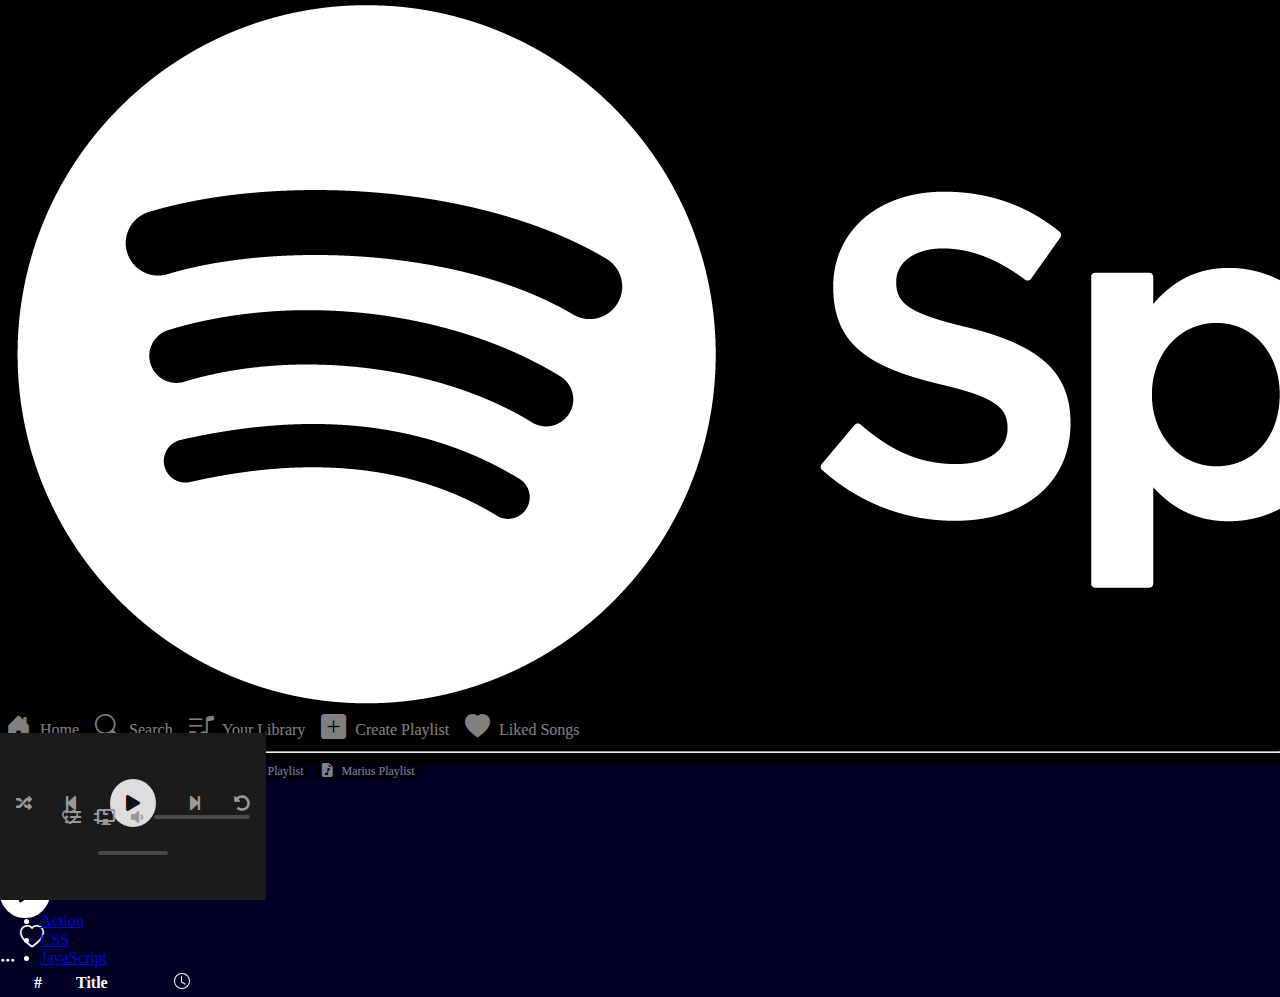
<file: album.html>
<!DOCTYPE html>
<html lang="en">


<head>
    <meta charset="UTF-8">
    <meta http-equiv="X-UA-Compatible" content="IE=edge">
    <meta name="viewport" content="width=device-width, initial-scale=1.0">
    <title>Spotify</title>
    <link rel="stylesheet" href="normalise.css">
    <link rel="stylesheet" href="https://cdn.jsdelivr.net/npm/bootstrap@4.6.2/dist/css/bootstrap.min.css"
        integrity="sha384-xOolHFLEh07PJGoPkLv1IbcEPTNtaed2xpHsD9ESMhqIYd0nLMwNLD69Npy4HI+N" crossorigin="anonymous">
    <link rel="stylesheet" href="https://cdn.jsdelivr.net/npm/bootstrap-icons@1.10.3/font/bootstrap-icons.css">
    <link rel="stylesheet" href="https://cdnjs.cloudflare.com/ajax/libs/font-awesome/5.15.4/css/all.min.css"
        integrity="sha512-1ycn6IcaQQ40/MKBW2W4Rhis/DbILU74C1vSrLJxCq57o941Ym01SwNsOMqvEBFlcgUa6xLiPY/NS5R+E6ztJQ=="
        crossorigin="anonymous" referrerpolicy="no-referrer" />
    <link rel="shortcut icon" type="image/x-icon" href="./assets/spotify1.ico">
    <link rel="stylesheet" href="album.css">
</head>


<body>
    <div class="container-fluid page-wrapper">
        <div class="row">
            <div class="col-2 d-block side-bar row">



                        <div class="container-fluid d-block side-bar">
                            <img class="logo col-10 mt-4 my-3" src="/assets/Spotify_Logo.png" alt="">
                    
                  

                            <div>
                                <button onclick="location.href='index.html'" type="button" class="my-2 side-bar-text d-block align-items-center">
                                    <i class="bi bi-house-door-fill"></i>
                                    Home
                                </button>
                                <button class="my-2 side-bar-text side-bar-search d-block" onclick="searchBarVisible()">
                                    <i class="bi bi-search"></i>
                                    Search
                                </button>
                                <button class="my-2 side-bar-text d-block">
                                    <i class="bi bi-music-note-list"></i>
                                    Your Library
                                </button>
                                <button class="my-2 side-bar-text d-block">
                                    <i class="bi bi-plus-square-fill"></i>
                                    Create Playlist
                                </button>
                                <button class="my-2 side-bar-text d-block">
                                    <i class="bi bi-heart-fill"></i>
                                    Liked Songs
                                </button>

                                <hr>
                                <button class="my-2 side-bar-text d-block align-items-center playlist">
                                    <i class="bi bi-file-earmark-music-fill"></i>
                                    Fara's Playlist
                                </button>
                                <button class="my-2 side-bar-text d-block align-items-center playlist">
                                    <i class="bi bi-file-earmark-music-fill"></i>
                                    Ben's Playlist
                                </button>
                                <button class="my-2 side-bar-text d-block align-items-center playlist">
                                    <i class="bi bi-file-earmark-music-fill"></i>
                                    Sam's Playlist
                                </button>
                                <button class="my-2 side-bar-text d-block align-items-center playlist">
                                    <i class="bi bi-file-earmark-music-fill"></i>
                                    Marius Playlist
                                </button>
                            </div>
                    </div>





            </div>


             <div class="container col-10" id="container">
                <div class="col-12 d-flex top-bar justify-content-between align-items-center mt-2 mb-3" id="header">
                    <div class="topbar-btn-col row d-flex justify-content-between">
                        <div class="col-1 d-flex align-items-center arrow-bg">
                            <i class="bi bi-chevron-left arrow" onclick="loadSections()"></i>
                        </div>
                        <div class="col-1 d-flex align-items-center arrow-bg">
                            <i class="bi bi-chevron-right arrow" onclick="loadSections()"></i>
                        </div>
                        <div class="search-bar row col ml-4">
                            <div class="input-group flex-nowrap d-none" id="input">
                                <!-- <div class="input-group-prepend">
                                    <span class="input-group-text" id="addon-wrapping">
                                        <i class="bi bi-search"></i>
                                    </span>
                                </div> -->
                                <input type="text" id="search-input" class="form-control rounded-pill"
                                    placeholder="What do you want to listen to?" aria-label="Username"
                                    aria-describedby="addon-wrapping">
                            </div>
                        </div>
                    </div>
                    <div class="topbar-user row ">
                        <div class="dropdown">
                            <button class="btn dropdown-toggle rounded-pill text-white" id="button" type="button"
                                data-toggle="dropdown"> <img class="user-img px-1 mr-2 ml-n2" src="/assets/avatar.png"
                                    alt=""><span class="text-white mml-2">John Doe</span>
                                <span class="caret"></span></button>
                            <ul class="dropdown-menu bg-dark ">
                                <li><a class="text-white" href="#">Action</a></li>
                                <li><a class="text-white" href="#">CSS</a></li>
                                <li><a class="text-white" href="#">JavaScript</a></li>
                            </ul>
                        </div>
                    </div>
                </div>



        

                <div class="jumbotron jumbotron-fluid w-100 h-75">
                    <div id="spotifyAlbumDetails" class="ml-3" >
                     
                    </div>


                    <div class="d-flex align-items-center">
                        <div class="ml-3">
                            <i   class="bi bi-play-circle-fill text-success play-btn-2 mr-3"
                      id="playPause"
                      onclick="playPauseBtn(event)"></i>
                        </div>
                        <div>
                            <i class="bi bi-heart mx-2"></i>
                        </div>
                        <div>
                            <i class="bi bi-three-dots mx-2"></i>
                       </div>
                    </div>




                    <div class="container-fluid d-block w-100">
                            <div class="row">
                              
                                    <table class="table album_item table-borderless ">
                                        <thead>
                                            <th class="">#</th>
                                            <th class="col-11" id="title-head">Title</th>
                                            <th ><svg xmlns="http://www.w3.org/2000/svg" width="16" height="16" fill="currentColor" class="bi bi-clock" viewBox="0 0 16 16">
                                                <path d="M8 3.5a.5.5 0 0 0-1 0V9a.5.5 0 0 0 .252.434l3.5 2a.5.5 0 0 0 .496-.868L8 8.71V3.5z"/>
                                                <path d="M8 16A8 8 0 1 0 8 0a8 8 0 0 0 0 16zm7-8A7 7 0 1 1 1 8a7 7 0 0 1 14 0z"/>
                                              </svg></th>
                                        </thead>
                                        <tbody id="spotifyTracks">
                                        
                                        </tbody>
                                    </table>
                               
                            </div>
                    </div>
                </div>

            


                 

                

            </div>
        </div>
    </div>

    <div class="col-12 music-player">
        <div id="musicPlayer" class="song-bar">
            <div class="song-infos">
                <div id="album-art">
           
                </div>
                <div class="song-description">
                    <p id="album-title" class="title">
                       
                    </p>
                    <p id="album-artist" class="artist">
                    

                    </p>
                </div>
            </div>
            <div class="icons">
                <i class="far fa-heart"></i>
                <i class="fas fa-compress"></i>
            </div>
        </div>
        <div class="progress-controller">
            <div class="control-buttons mt-4">
                <i class="fas fa-random"></i>
                <i class="fas fa-step-backward" onclick ="onClickPrev()"></i>
                <i id="play-pause-btn" onclick = "onPlayPause(event)" class="play-pause fas fa-play"></i>
                <i class="fas fa-step-forward" onclick ="onClickNext()"></i>
                <i class="fas fa-undo-alt"></i>
            </div>
            <div class="progress-container mt-n4">
                <span id="time-over">
                 
                </span>
                <div class="progress-bar">
                    <div class="progress"></div>
                </div>
                <span id="time-remaining">
                 
                </span>
            </div>
        </div>
        <div class="other-features">
            <i class="fas fa-list-ul"></i>
            <i class="fas fa-desktop"></i>
            <div class="volume-bar">
                <i class="fas fa-volume-down"></i>
                <div class="progress-bar">
                    <div class="progress"></div>
                </div>
            </div>
        </div>
    </div>



    <script src="https://cdn.jsdelivr.net/npm/jquery@3.5.1/dist/jquery.slim.min.js"
        integrity="sha384-DfXdz2htPH0lsSSs5nCTpuj/zy4C+OGpamoFVy38MVBnE+IbbVYUew+OrCXaRkfj"
        crossorigin="anonymous"></script>
    <script src="https://cdn.jsdelivr.net/npm/bootstrap@4.6.2/dist/js/bootstrap.bundle.min.js"
        integrity="sha384-Fy6S3B9q64WdZWQUiU+q4/2Lc9npb8tCaSX9FK7E8HnRr0Jz8D6OP9dO5Vg3Q9ct"
        crossorigin="anonymous"></script>
    <script src="album.js"></script>
</body>


</html>
</file>
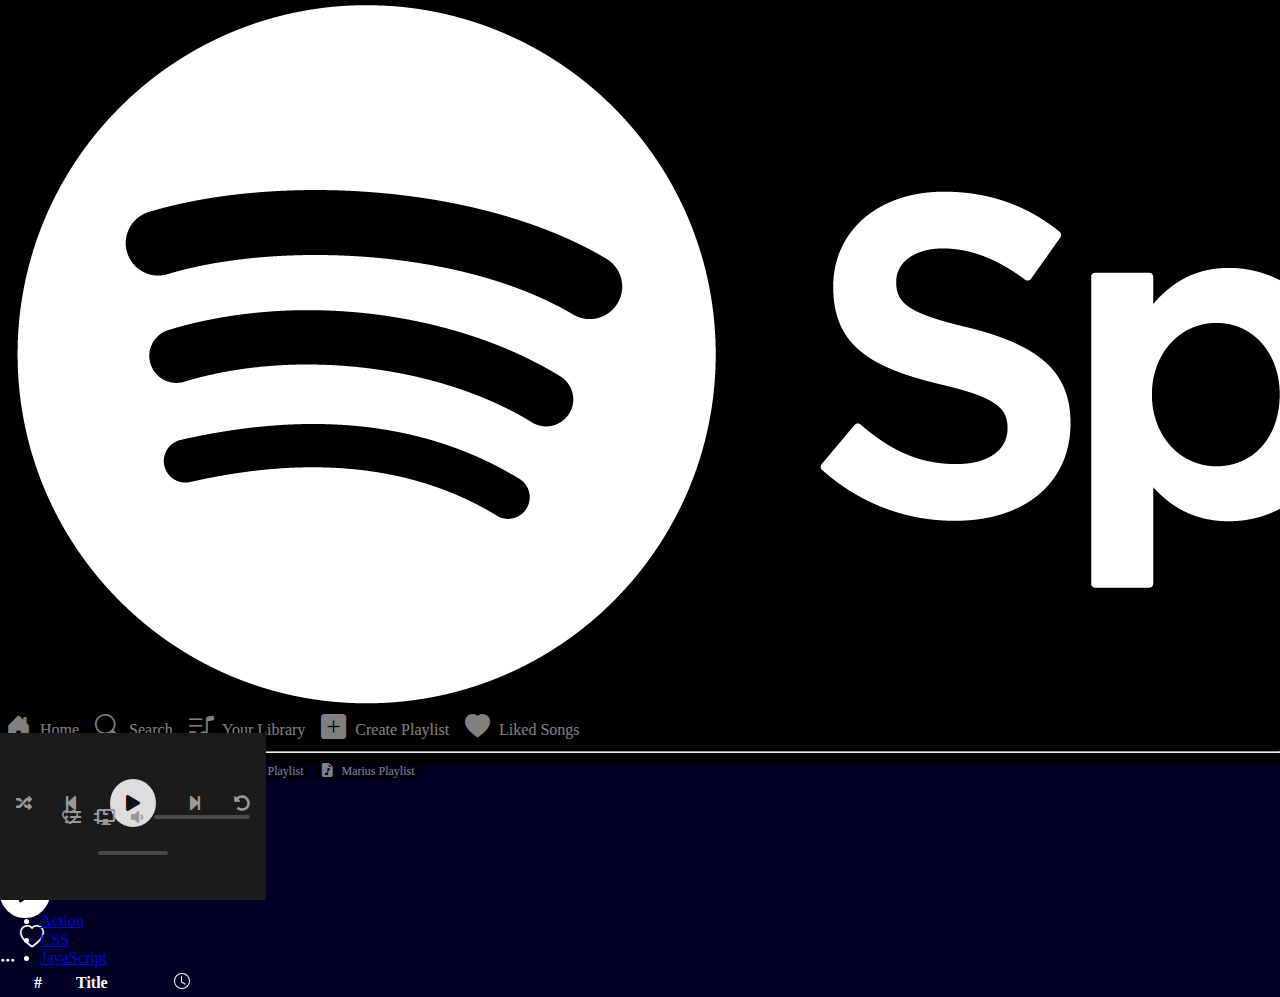
<file: album/album.html>
<!DOCTYPE html>
<html lang="en">


<head>
    <meta charset="UTF-8">
    <meta http-equiv="X-UA-Compatible" content="IE=edge">
    <meta name="viewport" content="width=device-width, initial-scale=1.0">
    <title>Spotify</title>
    <link rel="stylesheet" href="../normalise.css">
    <link rel="stylesheet" href="https://cdn.jsdelivr.net/npm/bootstrap@4.6.2/dist/css/bootstrap.min.css"
        integrity="sha384-xOolHFLEh07PJGoPkLv1IbcEPTNtaed2xpHsD9ESMhqIYd0nLMwNLD69Npy4HI+N" crossorigin="anonymous">
    <link rel="stylesheet" href="https://cdn.jsdelivr.net/npm/bootstrap-icons@1.10.3/font/bootstrap-icons.css">
    <link rel="stylesheet" href="https://cdnjs.cloudflare.com/ajax/libs/font-awesome/5.15.4/css/all.min.css"
        integrity="sha512-1ycn6IcaQQ40/MKBW2W4Rhis/DbILU74C1vSrLJxCq57o941Ym01SwNsOMqvEBFlcgUa6xLiPY/NS5R+E6ztJQ=="
        crossorigin="anonymous" referrerpolicy="no-referrer" />
    <link rel="shortcut icon" type="image/x-icon" href="../assets/spotify1.ico">
    <link rel="stylesheet" href="./album.css">
</head>


<body>
    <div class="container-fluid page-wrapper">
        <div class="row">
            <div class="col-2 d-block side-bar row">



                        <div class="container-fluid d-block side-bar">
                            <img class="logo col-10 mt-4 my-3" src="../assets/Spotify_Logo.png" alt="">
                    
                  

                            <div>
                                <button onclick="location.href='../index.html'" type="button" class="my-2 side-bar-text d-block align-items-center">
                                    <i class="bi bi-house-door-fill"></i>
                                    Home
                                </button>
                                <button class="my-2 side-bar-text side-bar-search d-block" onclick="searchBarVisible()">
                                    <i class="bi bi-search"></i>
                                    Search
                                </button>
                                <button class="my-2 side-bar-text d-block">
                                    <i class="bi bi-music-note-list"></i>
                                    Your Library
                                </button>
                                <button class="my-2 side-bar-text d-block">
                                    <i class="bi bi-plus-square-fill"></i>
                                    Create Playlist
                                </button>
                                <button class="my-2 side-bar-text d-block">
                                    <i class="bi bi-heart-fill"></i>
                                    Liked Songs
                                </button>

                                <hr>
                                <button class="my-2 side-bar-text d-block align-items-center playlist">
                                    <i class="bi bi-file-earmark-music-fill"></i>
                                    Fara's Playlist
                                </button>
                                <button class="my-2 side-bar-text d-block align-items-center playlist">
                                    <i class="bi bi-file-earmark-music-fill"></i>
                                    Ben's Playlist
                                </button>
                                <button class="my-2 side-bar-text d-block align-items-center playlist">
                                    <i class="bi bi-file-earmark-music-fill"></i>
                                    Sam's Playlist
                                </button>
                                <button class="my-2 side-bar-text d-block align-items-center playlist">
                                    <i class="bi bi-file-earmark-music-fill"></i>
                                    Marius Playlist
                                </button>
                            </div>
                    </div>





            </div>


             <div class="container col-10" id="container">
                <div class="col-12 d-flex top-bar justify-content-between align-items-center mt-2 mb-3" id="header">
                    <div class="topbar-btn-col row d-flex justify-content-between">
                        <div class="col-1 d-flex align-items-center arrow-bg">
                            <i class="bi bi-chevron-left arrow" onclick="loadSections()"></i>
                        </div>
                        <div class="col-1 d-flex align-items-center arrow-bg">
                            <i class="bi bi-chevron-right arrow" onclick="loadSections()"></i>
                        </div>
                        <div class="search-bar row col ml-4">
                            <div class="input-group flex-nowrap d-none" id="input">
                                <!-- <div class="input-group-prepend">
                                    <span class="input-group-text" id="addon-wrapping">
                                        <i class="bi bi-search"></i>
                                    </span>
                                </div> -->
                                <input type="text" id="search-input" class="form-control rounded-pill"
                                    placeholder="What do you want to listen to?" aria-label="Username"
                                    aria-describedby="addon-wrapping">
                            </div>
                        </div>
                    </div>
                    <div class="topbar-user row ">
                        <div class="dropdown">
                            <button class="btn dropdown-toggle rounded-pill text-white" id="button" type="button"
                                data-toggle="dropdown"> <img class="user-img px-1 mr-2 ml-n2" src="../assets/avatar.png"
                                    alt=""><span class="text-white mml-2">John Doe</span>
                                <span class="caret"></span></button>
                            <ul class="dropdown-menu bg-dark ">
                                <li><a class="text-white" href="#">Action</a></li>
                                <li><a class="text-white" href="#">CSS</a></li>
                                <li><a class="text-white" href="#">JavaScript</a></li>
                            </ul>
                        </div>
                    </div>
                </div>



        

                <div class="jumbotron jumbotron-fluid w-100 h-75">
                    <div id="spotifyAlbumDetails" class="ml-3" >
                     
                    </div>


                    <div class="d-flex align-items-center">
                        <div class="ml-3">
                            <i   class="bi bi-play-circle-fill text-success play-btn-2 mr-3"
                      id="playPause"
                      onclick="playPauseBtn(event)"></i>
                        </div>
                        <div>
                            <i class="bi bi-heart mx-2"></i>
                        </div>
                        <div>
                            <i class="bi bi-three-dots mx-2"></i>
                       </div>
                    </div>




                    <div class="container-fluid d-block w-100">
                            <div class="row">
                              
                                    <table class="table album_item table-borderless ">
                                        <thead>
                                            <th class="">#</th>
                                            <th class="col-11" id="title-head">Title</th>
                                            <th ><svg xmlns="http://www.w3.org/2000/svg" width="16" height="16" fill="currentColor" class="bi bi-clock" viewBox="0 0 16 16">
                                                <path d="M8 3.5a.5.5 0 0 0-1 0V9a.5.5 0 0 0 .252.434l3.5 2a.5.5 0 0 0 .496-.868L8 8.71V3.5z"/>
                                                <path d="M8 16A8 8 0 1 0 8 0a8 8 0 0 0 0 16zm7-8A7 7 0 1 1 1 8a7 7 0 0 1 14 0z"/>
                                              </svg></th>
                                        </thead>
                                        <tbody id="spotifyTracks">
                                        
                                        </tbody>
                                    </table>
                               
                            </div>
                    </div>
                </div>

            


                 

                

            </div>
        </div>
    </div>

    <div class="col-12 music-player">
        <div id="musicPlayer" class="song-bar">
            <div class="song-infos">
                <div id="album-art">
           
                </div>
                <div class="song-description">
                    <p id="album-title" class="title">
                       
                    </p>
                    <p id="album-artist" class="artist">
                    

                    </p>
                </div>
            </div>
            <div class="icons">
                <i class="far fa-heart"></i>
                <i class="fas fa-compress"></i>
            </div>
        </div>
        <div class="progress-controller">
            <div class="control-buttons mt-4">
                <i class="fas fa-random"></i>
                <i class="fas fa-step-backward" onclick ="onClickPrev()"></i>
                <i id="play-pause-btn" onclick = "onPlayPause(event)" class="play-pause fas fa-play"></i>
                <i class="fas fa-step-forward" onclick ="onClickNext()"></i>
                <i class="fas fa-undo-alt"></i>
            </div>
            <div class="progress-container mt-n4">
                <span id="time-over">
                 
                </span>
                <div class="progress-bar">
                    <div class="progress"></div>
                </div>
                <span id="time-remaining">
                 
                </span>
            </div>
        </div>
        <div class="other-features">
            <i class="fas fa-list-ul"></i>
            <i class="fas fa-desktop"></i>
            <div class="volume-bar">
                <i class="fas fa-volume-down"></i>
                <div class="progress-bar">
                    <div class="progress"></div>
                </div>
            </div>
        </div>
    </div>



    <script src="https://cdn.jsdelivr.net/npm/jquery@3.5.1/dist/jquery.slim.min.js"
        integrity="sha384-DfXdz2htPH0lsSSs5nCTpuj/zy4C+OGpamoFVy38MVBnE+IbbVYUew+OrCXaRkfj"
        crossorigin="anonymous"></script>
    <script src="https://cdn.jsdelivr.net/npm/bootstrap@4.6.2/dist/js/bootstrap.bundle.min.js"
        integrity="sha384-Fy6S3B9q64WdZWQUiU+q4/2Lc9npb8tCaSX9FK7E8HnRr0Jz8D6OP9dO5Vg3Q9ct"
        crossorigin="anonymous"></script>
    <script src="./album.js"></script>
</body>


</html>
</file>
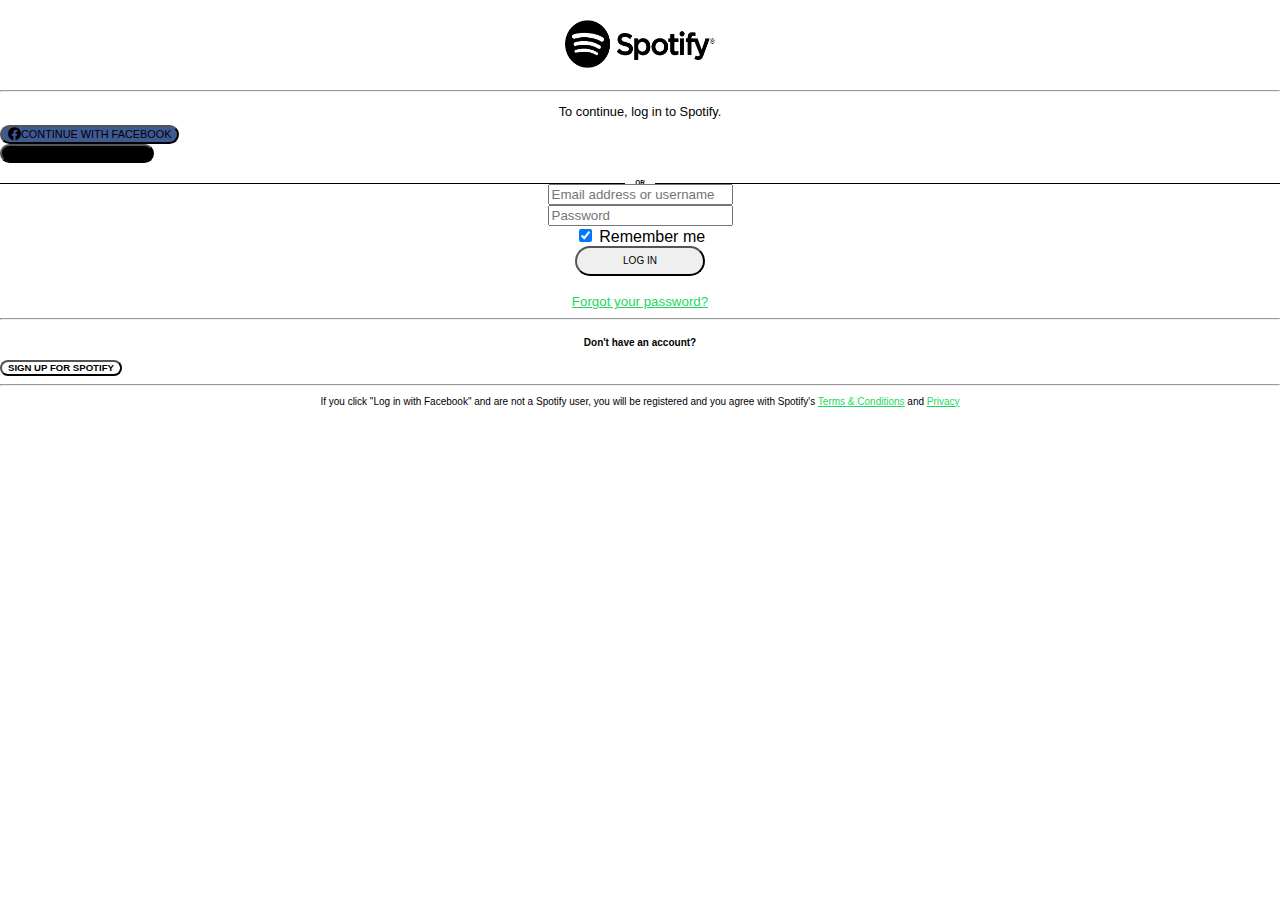
<file: login/login.html>
<!doctype html>
<html lang="en">
  <head>
    <!-- Required meta tags -->
    <meta charset="utf-8">
    <meta name="viewport" content="width=device-width, initial-scale=1, shrink-to-fit=no">

    <!-- Bootstrap CSS -->
    <link rel="stylesheet" href="https://cdn.jsdelivr.net/npm/bootstrap@4.6.2/dist/css/bootstrap.min.css" integrity="sha384-xOolHFLEh07PJGoPkLv1IbcEPTNtaed2xpHsD9ESMhqIYd0nLMwNLD69Npy4HI+N" crossorigin="anonymous">
    <link rel="stylesheet"  href="login.css">
    <link rel="stylesheet" href="https://cdn.jsdelivr.net/npm/bootstrap-icons@1.10.3/font/bootstrap-icons.css">
    <link rel="shortcut icon" type="image/x-icon" href="../assets/spotify1.ico">

    <title>Spotify</title>
  </head>
  <body>

    <div>
        <div class="d-flex justify-content-center">
            <img src="../assets/Spotify_Logo.png" class="center"/>
        </div>

        <hr>

    <div class="container justify-content-center">
        <div class="row">
            <div class="col-4"></div>

            <div class="col-4">

                <p class="font-weight-bold">To continue, log in to Spotify.</p>

                <!--ADD ICONS TO BUTTONS-->
                    <!--alert goes here-->
                    <div id="loginError"></div>
                    <button type="button" class="btn btn-primary btn-lg btn-block" id="fb-btn">
                        <i class="bi bi-facebook"></i>
                    <span class="btn-text ml-2">CONTINUE WITH FACEBOOK</span>
                </button>
                <button type="button" class="btn btn-secondary btn-lg btn-block" id="apl-btn">
                    <i class="bi bi-apple"></i>   
                    <span class="btn-text ml-2">CONTINUE WITH APPLE</span>
                </button>

                <!--HR OR LINE WITH OR BREAKPOINT-->
                <h6><span>OR</span></h6>



                <form id="loginForm">
                    <div class="form-group">
                    <label for="inputEmail"></label>
                    <input type="email" class="form-control" id="inputEmail" aria-describedby="emailHelp" placeholder="Email address or username">
                    <small id="emailHelp" class="form-text text-muted"></small>
                    </div>
                    <div class="form-group">
                    <label for="inputPassword"></label>
                    <input type="password" class="form-control" id="inputPassword" placeholder="Password">
                    </div>
                    <div class="d-flex justify-content-between">
                        <div class="form-check">
                        <input type="checkbox" checked class="form-check-input" id="exampleCheck1">
                        <label class="form-check-label" for="exampleCheck1">Remember me</label>
                        </div>
                        <button type="submit" class="btn btn-success" id="log-btn">LOG IN</button>
                    </div>
                </form>

                <a class="forgot-link" href="https://accounts.spotify.com/en/password-reset">Forgot your password?</a>

                <hr class="my-4">

                <h5 class="text-center">Don't have an account?</h5>

                <button type="button" class="btn btn-light btn-lg btn-block border-dark text-muted" id="sign-up-btn">SIGN UP FOR SPOTIFY</button>

                <hr>

                <p class="footer-text text-muted">If you click "Log in with Facebook" and are not a Spotify user, you will be registered and you agree with Spotify's <a href="https://www.spotify.com/uk/legal/end-user-agreement/">Terms & Conditions</a> and <a href="https://www.spotify.com/uk/legal/privacy-policy/">Privacy</a></p>
     
            </div>
            <div class="col-4"></div>
        </div>
    </div>

    <script src="./login.js"></script>

    <script src="https://cdn.jsdelivr.net/npm/jquery@3.5.1/dist/jquery.slim.min.js" integrity="sha384-DfXdz2htPH0lsSSs5nCTpuj/zy4C+OGpamoFVy38MVBnE+IbbVYUew+OrCXaRkfj" crossorigin="anonymous"></script>
    <script src="https://cdn.jsdelivr.net/npm/bootstrap@4.6.2/dist/js/bootstrap.bundle.min.js" integrity="sha384-Fy6S3B9q64WdZWQUiU+q4/2Lc9npb8tCaSX9FK7E8HnRr0Jz8D6OP9dO5Vg3Q9ct" crossorigin="anonymous"></script>
  </body>
</html>
</file>
<file: album.css>
body {
  margin: 0;
  color: white;
  height: 100vh;
}

.page-wrapper{
  flex-grow:1;
    background: rgb(228, 62, 62);
    background: linear-gradient(180deg, rgb(213, 49, 23) 0%, rgba(18,18,18,1) 18%);
}
.card {
  border: none;
  border-radius: 20px;
}

.card img {
  padding: 7px;
  background-color: rgb(27, 27, 27);
}
.card-body {
  background-color: rgb(27, 27, 27);
  /* background-color: rgb(19, 19, 19); */
}
.card :hover {
  background-color: rgb(65, 64, 64);
}
.card :hover .card img {
  background-color: rgb(65, 64, 64);
}
.card-title,
.card-text,
.good-morning-singer {
  overflow: hidden;
  white-space: nowrap;
  text-overflow: ellipsis;
  width: 100%;
}

.side-bar {
  background-color: black;
  position: sticky;
  z-index: 1;
  top: 0;
  height: 85vh;
}

.side-bar-text {
  background-color: black;
  opacity: 0.5;
  border: none;
  color: white;
}

.side-bar i {
  margin-right: 5px;
  font-size: 25px;
}

.side-bar-text:hover {
  opacity: 1;
  cursor: pointer;
}

hr {
  background-color: rgba(245, 245, 245, 0.192);
}

#button {
  height: 39px;
  background-color: #2c2f32;
}

.top-bar {
  background-color: transparent; 
  position: sticky;
  z-index: 1;
  top: 0;
  height: 8vh;
}

.top-bar{
  transition:100ms ease;
  background:transparent;
}
.top-bar.scrolled{
  background-color: rgb(2,0,36);
}

.user-img {
  width: 30px;
  border-radius: 50%;
}

.good-morning-content {
  background-color: rgb(27, 27, 27);
}

.music-player {
  position: fixed;
  bottom: 0;
  --primary-color: #ddd;
  --secondary-color: #999;
  --green-color: #2d5;
  --padding: 1em;
  background-color: rgb(28, 27, 27);
  display: flex;
  justify-content: center;
  align-items: center;
  height: 15vh;
  padding: var(--padding);
  color: var(--primary-color);
  z-index: 1;
}
i {
  color: var(--secondary-color);
}
i:hover {
  color: var(--primary-color);
}
.song-bar {
  position: absolute;
  left: var(--padding);

  display: flex;
  flex-direction: row;
  align-items: center;
  justify-content: flex-start;
  gap: 1.5rem;
  width: 25%;
}

.song-infos {
  display: flex;
  align-items: center;
  gap: 1em;
}
.image-container {
  --size: 4.5em;
  flex-shrink: 0;
  width: var(--size);
  height: var(--size);
}
.image-container img {
  width: 100%;
  height: 100%;
  object-fit: cover;
}
.song-description p {
  margin: 0.2em;
}
.title,
.artist {
  display: -webkit-box;
  -webkit-box-orient: vertical;
  -webkit-line-clamp: 1;
  overflow: hidden;
}
.title:hover,
.artist:hover {
  text-decoration: underline;
}
.artist {
  color: var(--secondary-color);
}
.icons {
  display: flex;
  gap: 1em;
}
.progress-controller {
  width: 100%;
  display: flex;
  justify-content: center;
  flex-direction: column;
  align-items: center;
  gap: 1.5em;
  color: var(--secondary-color);
}
.control-buttons {
  display: flex;
  align-items: center;
  gap: 2em;
}
.play-pause {
  display: inline-block;
  padding: 1em;
  background-color: var(--primary-color);
  color: #111;
  border-radius: 50%;
}
.play-pause:hover {
  transform: scale(1.1);
  color: #111;
}
.progress-container {
  width: 100%;
  display: flex;
  align-items: center;
  justify-content: center;
  gap: 1em;
}
.progress-bar {
  height: 4px;
  border-radius: 10px;
  width: 30%;
  background-color: #ccc4;
}
.progress {
  position: relative;
  height: 100%;
  width: 30%;
  border-radius: 10px;
  /* background-color: var(--secondary-color); */
}
.progress-bar:hover .progress {
  background-color: var(--green-color);
}
.progress-bar:hover .progress::after {
  content: "";
  position: absolute;
  --size: 1em;
  width: var(--size);
  height: var(--size);
  right: 0;
  border-radius: 50%;
  background-color: var(--primary-color);
  transform: translate(50%, calc(2px - 50%));
}
.other-features {
  position: absolute;
  right: var(--padding);
  display: flex;
  flex-direction: row;
  gap: 1em;
}
.volume-bar {
  display: flex;
  align-items: center;
  gap: 0.7em;
}
.volume-bar .progress-bar {
  width: 6em;
}
.volume-bar .progress-bar:hover .progress::after {
  --size: 0.8em;
}

.underline:hover {
  text-decoration: underline;
  cursor: pointer;
}

.play-btn-container {
  position: relative;
  background-color: transparent;
}
.play-btn {
  position: absolute;
  font-size: 26px;
  bottom: 0;
  right: 0;
  visibility: hidden;
  background-color: transparent;
}
.card:hover .play-btn {
  position: absolute;
  font-size: 44px;
  bottom: 0;
  right: 0;
  visibility: visible;
  background-color: transparent;
}

.jumbotron{
  background-color: transparent;
  padding: 0;
}
.hero{
 background-color: transparent;
}



tr{
  color: white;
}


.createdFlex{
  display: flex;
  align-items: end;
}


#smallArtistIconPicture{
  height: 1.8em;
  border-radius: 50%;
}

.whatEver{
  flex-flow: column;
  justify-content: flex-end;
}

.everWhat{
  align-content: flex-end;
}

.grey:hover{
  background-color: #313131;

}

.bi-play-circle{
  font-size: 3em;
  color: green;
}

.bi-heart{
  font-size: 1.5em;
  padding: 20px;
}

#spotifyAlbumDetails{
  margin-bottom: 30px;
}


.page-wrapper{
  flex-grow:1;
  background: rgb(2,0,36);
background: linear-gradient(0deg, rgba(2,0,36,1) 50%, rgba(46,23,40,1) 80%, rgba(166,58,134,1) 100%);
}



.table th {
  padding-inline: 2em
}

.name-select:hover {
  text-decoration: underline;
}

.coverAlbum:hover {
transform: scale(1.2);
border-radius: 20px;
z-index: 1;
}

.table td {
  padding-inline: 2rem;
  line-height: 0.3em;

}



tr:hover {
  background-color: #313131;


}

/* this should highlight the specific row of the song and change bg to a light grey color */

.play-select i{
  display: none;
  margin-inline: 10px;
}


.name-select:hover {
  text-decoration: underline;
}


.text-muted:hover{
  text-decoration: underline;
  cursor: pointer
}

#album-art img{
  height: 4em;
  width: 4em;
}

.play-btn-2 {
  font-size: 50px;
  cursor: pointer;
}

.play-btn-2:hover {
  transform: scale(1.1);
}

.playlist {
  font-size: 12px;
}

.playlist i {
  font-size: 14px;
}

h6 {
  font-size: 0.8em

}

h3{
  font-size: 2.5em;
font-weight: 700;
}

.artistNameTop{
  font-weight: bold;
}
.artistNameTop:hover {
  text-decoration: underline;
  cursor: pointer;

}

.table{
  margin-bottom: 10rem
}


tr:first-of-type{
 background-color: inherit
}


.volume-bar {
  display: flex;
  align-items: center;
  gap: 0.7em;
}
.volume-bar .progress-bar {
  width: 6em;
}
.volume-bar .progress-bar:hover .progress::after {
  --size: 0.8em;
}

tr:hover {
  cursor: pointer;
}

tr:hover .progressBar {
  color:white
}
tr td i {
  display: none;
}

tr:hover td i {
  display: initial;
}

tr:hover td span {
  display: none;
}

.arrow {
  font-size: 22px;
  cursor: pointer;
  /* margin-right: 20px;
  margin-left: 6px; */
  z-index: 1;
  margin-left: -12px;
}

#title-head {
  padding-left: 0;
}

#td-head {
  padding-left: 0;
}

.arrow-bg{
  font-size: 25px;
  background-color: #2e2e2e;
  opacity: 0.7;
  border-radius: 50%;
  margin-right: 20px;
  margin-left: 6px;
  height: 34px;
  width: 34px;
}


#search-input{
  opacity: 0.4;
  margin-left: -15px;
  overflow: hidden;
  text-overflow: ellipsis;
}
</file>
<file: album/album.css>
body {
  margin: 0;
  color: white;
  height: 100vh;
}

.page-wrapper{
  flex-grow:1;
    background: rgb(228, 62, 62);
    background: linear-gradient(180deg, rgb(213, 49, 23) 0%, rgba(18,18,18,1) 18%);
}
.card {
  border: none;
  border-radius: 20px;
}

.card img {
  padding: 7px;
  background-color: rgb(27, 27, 27);
}
.card-body {
  background-color: rgb(27, 27, 27);
  /* background-color: rgb(19, 19, 19); */
}
.card :hover {
  background-color: rgb(65, 64, 64);
}
.card :hover .card img {
  background-color: rgb(65, 64, 64);
}
.card-title,
.card-text,
.good-morning-singer {
  overflow: hidden;
  white-space: nowrap;
  text-overflow: ellipsis;
  width: 100%;
}

.side-bar {
  background-color: black;
  position: sticky;
  z-index: 1;
  top: 0;
  height: 85vh;
}

.side-bar-text {
  background-color: black;
  opacity: 0.5;
  border: none;
  color: white;
}

.side-bar i {
  margin-right: 5px;
  font-size: 25px;
}

.side-bar-text:hover {
  opacity: 1;
  cursor: pointer;
}

hr {
  background-color: rgba(245, 245, 245, 0.192);
}

#button {
  height: 39px;
  background-color: #2c2f32;
}

.top-bar {
  background-color: transparent; 
  position: sticky;
  z-index: 1;
  top: 0;
  height: 8vh;
}

.top-bar{
  transition:100ms ease;
  background:transparent;
}
.top-bar.scrolled{
  background-color: rgb(2,0,36);
}

.user-img {
  width: 30px;
  border-radius: 50%;
}

.good-morning-content {
  background-color: rgb(27, 27, 27);
}

.music-player {
  position: fixed;
  bottom: 0;
  --primary-color: #ddd;
  --secondary-color: #999;
  --green-color: #2d5;
  --padding: 1em;
  background-color: rgb(28, 27, 27);
  display: flex;
  justify-content: center;
  align-items: center;
  height: 15vh;
  padding: var(--padding);
  color: var(--primary-color);
  z-index: 1;
}
i {
  color: var(--secondary-color);
}
i:hover {
  color: var(--primary-color);
}
.song-bar {
  position: absolute;
  left: var(--padding);

  display: flex;
  flex-direction: row;
  align-items: center;
  justify-content: flex-start;
  gap: 1.5rem;
  width: 25%;
}

.song-infos {
  display: flex;
  align-items: center;
  gap: 1em;
}
.image-container {
  --size: 4.5em;
  flex-shrink: 0;
  width: var(--size);
  height: var(--size);
}
.image-container img {
  width: 100%;
  height: 100%;
  object-fit: cover;
}
.song-description p {
  margin: 0.2em;
}
.title,
.artist {
  display: -webkit-box;
  -webkit-box-orient: vertical;
  -webkit-line-clamp: 1;
  overflow: hidden;
}
.title:hover,
.artist:hover {
  text-decoration: underline;
}
.artist {
  color: var(--secondary-color);
}
.icons {
  display: flex;
  gap: 1em;
}
.progress-controller {
  width: 100%;
  display: flex;
  justify-content: center;
  flex-direction: column;
  align-items: center;
  gap: 1.5em;
  color: var(--secondary-color);
}
.control-buttons {
  display: flex;
  align-items: center;
  gap: 2em;
}
.play-pause {
  display: inline-block;
  padding: 1em;
  background-color: var(--primary-color);
  color: #111;
  border-radius: 50%;
}
.play-pause:hover {
  transform: scale(1.1);
  color: #111;
}
.progress-container {
  width: 100%;
  display: flex;
  align-items: center;
  justify-content: center;
  gap: 1em;
}
.progress-bar {
  height: 4px;
  border-radius: 10px;
  width: 30%;
  background-color: #ccc4;
}
.progress {
  position: relative;
  height: 100%;
  width: 30%;
  border-radius: 10px;
  /* background-color: var(--secondary-color); */
}
.progress-bar:hover .progress {
  background-color: var(--green-color);
}
.progress-bar:hover .progress::after {
  content: "";
  position: absolute;
  --size: 1em;
  width: var(--size);
  height: var(--size);
  right: 0;
  border-radius: 50%;
  background-color: var(--primary-color);
  transform: translate(50%, calc(2px - 50%));
}
.other-features {
  position: absolute;
  right: var(--padding);
  display: flex;
  flex-direction: row;
  gap: 1em;
}
.volume-bar {
  display: flex;
  align-items: center;
  gap: 0.7em;
}
.volume-bar .progress-bar {
  width: 6em;
}
.volume-bar .progress-bar:hover .progress::after {
  --size: 0.8em;
}

.underline:hover {
  text-decoration: underline;
  cursor: pointer;
}

.play-btn-container {
  position: relative;
  background-color: transparent;
}
.play-btn {
  position: absolute;
  font-size: 26px;
  bottom: 0;
  right: 0;
  visibility: hidden;
  background-color: transparent;
}
.card:hover .play-btn {
  position: absolute;
  font-size: 44px;
  bottom: 0;
  right: 0;
  visibility: visible;
  background-color: transparent;
}

.jumbotron{
  background-color: transparent;
  padding: 0;
}
.hero{
 background-color: transparent;
}



tr{
  color: white;
}


.createdFlex{
  display: flex;
  align-items: end;
}


#smallArtistIconPicture{
  height: 1.8em;
  border-radius: 50%;
}

.whatEver{
  flex-flow: column;
  justify-content: flex-end;
}

.everWhat{
  align-content: flex-end;
}

.grey:hover{
  background-color: #313131;

}

.bi-play-circle{
  font-size: 3em;
  color: green;
}

.bi-heart{
  font-size: 1.5em;
  padding: 20px;
}

#spotifyAlbumDetails{
  margin-bottom: 30px;
}


.page-wrapper{
  flex-grow:1;
  background: rgb(2,0,36);
background: linear-gradient(0deg, rgba(2,0,36,1) 50%, rgba(46,23,40,1) 80%, rgba(166,58,134,1) 100%);
}



.table th {
  padding-inline: 2em
}

.name-select:hover {
  text-decoration: underline;
}

.coverAlbum:hover {
transform: scale(1.2);
border-radius: 20px;
z-index: 1;
}

.table td {
  padding-inline: 2rem;
  line-height: 0.3em;

}



tr:hover {
  background-color: #313131;


}

/* this should highlight the specific row of the song and change bg to a light grey color */

.play-select i{
  display: none;
  margin-inline: 10px;
}


.name-select:hover {
  text-decoration: underline;
}


.text-muted:hover{
  text-decoration: underline;
  cursor: pointer
}

#album-art img{
  height: 4em;
  width: 4em;
}

.play-btn-2 {
  font-size: 50px;
  cursor: pointer;
}

.play-btn-2:hover {
  transform: scale(1.1);
}

.playlist {
  font-size: 12px;
}

.playlist i {
  font-size: 14px;
}

h6 {
  font-size: 0.8em

}

h3{
  font-size: 2.5em;
font-weight: 700;
}

.artistNameTop{
  font-weight: bold;
}
.artistNameTop:hover {
  text-decoration: underline;
  cursor: pointer;

}

.table{
  margin-bottom: 10rem
}


tr:first-of-type{
 background-color: inherit
}


.volume-bar {
  display: flex;
  align-items: center;
  gap: 0.7em;
}
.volume-bar .progress-bar {
  width: 6em;
}
.volume-bar .progress-bar:hover .progress::after {
  --size: 0.8em;
}

tr:hover {
  cursor: pointer;
}

tr:hover .progressBar {
  color:white
}
tr td i {
  display: none;
}

tr:hover td i {
  display: initial;
}

tr:hover td span {
  display: none;
}

.arrow {
  font-size: 22px;
  cursor: pointer;
  /* margin-right: 20px;
  margin-left: 6px; */
  z-index: 1;
  margin-left: -12px;
}

#title-head {
  padding-left: 0;
}

#td-head {
  padding-left: 0;
}

.arrow-bg{
  font-size: 25px;
  background-color: #2e2e2e;
  opacity: 0.7;
  border-radius: 50%;
  margin-right: 20px;
  margin-left: 6px;
  height: 34px;
  width: 34px;
}


#search-input{
  opacity: 0.4;
  margin-left: -15px;
  overflow: hidden;
  text-overflow: ellipsis;
}
</file>
<file: login/login.css>
body {
    margin: 0;
    text-align: center;
    font-family: CircularSp, CircularSp-Arab, CircularSp-Hebr, CircularSp-Cyrl, CircularSp-Grek, CircularSp-Deva, sans-serif, Helvetica, Arial, sans-serif; /* change */
}

.btn-text {
    font-size: small;
}

.btn {
    line-height: 1;
    border-radius: 32px;
    height: 6%;
}

#fb-btn {
    background-color: rgb(64,90,147);
    display: flex;
    align-items: center;
    justify-content: center;
    font-size: 0.8em;

}

#fb-btn span {
    font-size: 0.85em;
    font-weight: 500;
}

#apl-btn {
    background-color: black;
    display: flex;
    align-items: center;
    justify-content: center;
    font-size: 0.8em;
}

#apl-btn span {
    font-size: 0.85em;
    font-weight: 500;
}

#emailHelp {
    margin-bottom: -2em;
}

.font-weight-bold {
    font-size: 0.8em;
    margin-bottom: 6px;
    margin-top: 12px;
}

.forgot-link {
    color: rgb(30,215,96);
    font-size: smaller;
}

.forgot-link:hover {
    color: green;
}

#log-btn {
    width: 13em;
    height: 3em;
    font-size: x-small;
    margin-bottom: 1.6em;
}

img {
    background: black;
    height: 3em;
    width: 9.5em;
    margin-top: 20px;
    margin-bottom: 10px;
    filter: invert();
}

h6 {
    width: 100%; 
    text-align: center; 
    border-bottom: 1px solid #000; 
    line-height: 0.1em;
    margin: 18px 0 0px;

 } 
 
 h6 span { 
     background:#fff; 
     padding:0 10px;
     font-size:0.6em;
     font-weight: 600;
 }

 .footer-text {
    font-size: 10px;
}

h5 {
    font-size: x-small;
    font-weight: 600;
    margin-bottom: 1.2em;
}

#sign-up-btn {
    background-color: transparent;
    display: flex;
    align-items: center;
    justify-content: center;
    font-size: 0.6em;
    font-weight: 600;
}

a {
    color: rgb(30,215,96);
}

.alert {
    background-color: rgba(233,21,41,255);
    color:white;
    text-align: left;
    font-size: small;
}

.alert span {
    visibility: hidden;
}
</file>
<file: normalise.css>
/*! normalize.css v8.0.1 | MIT License | github.com/necolas/normalize.css */

/* Document
   ========================================================================== */

/**
 * 1. Correct the line height in all browsers.
 * 2. Prevent adjustments of font size after orientation changes in iOS.
 */

 html {
    line-height: 1.15; /* 1 */
    -webkit-text-size-adjust: 100%; /* 2 */
  }
  
  /* Sections
     ========================================================================== */
  
  /**
   * Remove the margin in all browsers.
   */
  
  body {
    margin: 0;
  }
  
  /**
   * Render the `main` element consistently in IE.
   */
  
  main {
    display: block;
  }
  
  /**
   * Correct the font size and margin on `h1` elements within `section` and
   * `article` contexts in Chrome, Firefox, and Safari.
   */
  
  h1 {
    font-size: 2em;
    margin: 0.67em 0;
  }
  
  /* Grouping content
     ========================================================================== */
  
  /**
   * 1. Add the correct box sizing in Firefox.
   * 2. Show the overflow in Edge and IE.
   */
  
  hr {
    box-sizing: content-box; /* 1 */
    height: 0; /* 1 */
    overflow: visible; /* 2 */
  }
  
  /**
   * 1. Correct the inheritance and scaling of font size in all browsers.
   * 2. Correct the odd `em` font sizing in all browsers.
   */
  
  pre {
    font-family: monospace, monospace; /* 1 */
    font-size: 1em; /* 2 */
  }
  
  /* Text-level semantics
     ========================================================================== */
  
  /**
   * Remove the gray background on active links in IE 10.
   */
  
  a {
    background-color: transparent;
  }
  
  /**
   * 1. Remove the bottom border in Chrome 57-
   * 2. Add the correct text decoration in Chrome, Edge, IE, Opera, and Safari.
   */
  
  abbr[title] {
    border-bottom: none; /* 1 */
    text-decoration: underline; /* 2 */
    text-decoration: underline dotted; /* 2 */
  }
  
  /**
   * Add the correct font weight in Chrome, Edge, and Safari.
   */
  
  b,
  strong {
    font-weight: bolder;
  }
  
  /**
   * 1. Correct the inheritance and scaling of font size in all browsers.
   * 2. Correct the odd `em` font sizing in all browsers.
   */
  
  code,
  kbd,
  samp {
    font-family: monospace, monospace; /* 1 */
    font-size: 1em; /* 2 */
  }
  
  /**
   * Add the correct font size in all browsers.
   */
  
  small {
    font-size: 80%;
  }
  
  /**
   * Prevent `sub` and `sup` elements from affecting the line height in
   * all browsers.
   */
  
  sub,
  sup {
    font-size: 75%;
    line-height: 0;
    position: relative;
    vertical-align: baseline;
  }
  
  sub {
    bottom: -0.25em;
  }
  
  sup {
    top: -0.5em;
  }
  
  /* Embedded content
     ========================================================================== */
  
  /**
   * Remove the border on images inside links in IE 10.
   */
  
  img {
    border-style: none;
  }
  
  /* Forms
     ========================================================================== */
  
  /**
   * 1. Change the font styles in all browsers.
   * 2. Remove the margin in Firefox and Safari.
   */
  
  button,
  input,
  optgroup,
  select,
  textarea {
    font-family: inherit; /* 1 */
    font-size: 100%; /* 1 */
    line-height: 1.15; /* 1 */
    margin: 0; /* 2 */
  }
  
  /**
   * Show the overflow in IE.
   * 1. Show the overflow in Edge.
   */
  
  button,
  input { /* 1 */
    overflow: visible;
  }
  
  /**
   * Remove the inheritance of text transform in Edge, Firefox, and IE.
   * 1. Remove the inheritance of text transform in Firefox.
   */
  
  button,
  select { /* 1 */
    text-transform: none;
  }
  
  /**
   * Correct the inability to style clickable types in iOS and Safari.
   */
  
  button,
  [type="button"],
  [type="reset"],
  [type="submit"] {
    -webkit-appearance: button;
  }
  
  /**
   * Remove the inner border and padding in Firefox.
   */
  
  button::-moz-focus-inner,
  [type="button"]::-moz-focus-inner,
  [type="reset"]::-moz-focus-inner,
  [type="submit"]::-moz-focus-inner {
    border-style: none;
    padding: 0;
  }
  
  /**
   * Restore the focus styles unset by the previous rule.
   */
  
  button:-moz-focusring,
  [type="button"]:-moz-focusring,
  [type="reset"]:-moz-focusring,
  [type="submit"]:-moz-focusring {
    outline: 1px dotted ButtonText;
  }
  
  /**
   * Correct the padding in Firefox.
   */
  
  fieldset {
    padding: 0.35em 0.75em 0.625em;
  }
  
  /**
   * 1. Correct the text wrapping in Edge and IE.
   * 2. Correct the color inheritance from `fieldset` elements in IE.
   * 3. Remove the padding so developers are not caught out when they zero out
   *    `fieldset` elements in all browsers.
   */
  
  legend {
    box-sizing: border-box; /* 1 */
    color: inherit; /* 2 */
    display: table; /* 1 */
    max-width: 100%; /* 1 */
    padding: 0; /* 3 */
    white-space: normal; /* 1 */
  }
  
  /**
   * Add the correct vertical alignment in Chrome, Firefox, and Opera.
   */
  
  progress {
    vertical-align: baseline;
  }
  
  /**
   * Remove the default vertical scrollbar in IE 10+.
   */
  
  textarea {
    overflow: auto;
  }
  
  /**
   * 1. Add the correct box sizing in IE 10.
   * 2. Remove the padding in IE 10.
   */
  
  [type="checkbox"],
  [type="radio"] {
    box-sizing: border-box; /* 1 */
    padding: 0; /* 2 */
  }
  
  /**
   * Correct the cursor style of increment and decrement buttons in Chrome.
   */
  
  [type="number"]::-webkit-inner-spin-button,
  [type="number"]::-webkit-outer-spin-button {
    height: auto;
  }
  
  /**
   * 1. Correct the odd appearance in Chrome and Safari.
   * 2. Correct the outline style in Safari.
   */
  
  [type="search"] {
    -webkit-appearance: textfield; /* 1 */
    outline-offset: -2px; /* 2 */
  }
  
  /**
   * Remove the inner padding in Chrome and Safari on macOS.
   */
  
  [type="search"]::-webkit-search-decoration {
    -webkit-appearance: none;
  }
  
  /**
   * 1. Correct the inability to style clickable types in iOS and Safari.
   * 2. Change font properties to `inherit` in Safari.
   */
  
  ::-webkit-file-upload-button {
    -webkit-appearance: button; /* 1 */
    font: inherit; /* 2 */
  }
  
  /* Interactive
     ========================================================================== */
  
  /*
   * Add the correct display in Edge, IE 10+, and Firefox.
   */
  
  details {
    display: block;
  }
  
  /*
   * Add the correct display in all browsers.
   */
  
  summary {
    display: list-item;
  }
  
  /* Misc
     ========================================================================== */
  
  /**
   * Add the correct display in IE 10+.
   */
  
  template {
    display: none;
  }
  
  /**
   * Add the correct display in IE 10.
   */
  
  [hidden] {
    display: none;
  }
</file>
